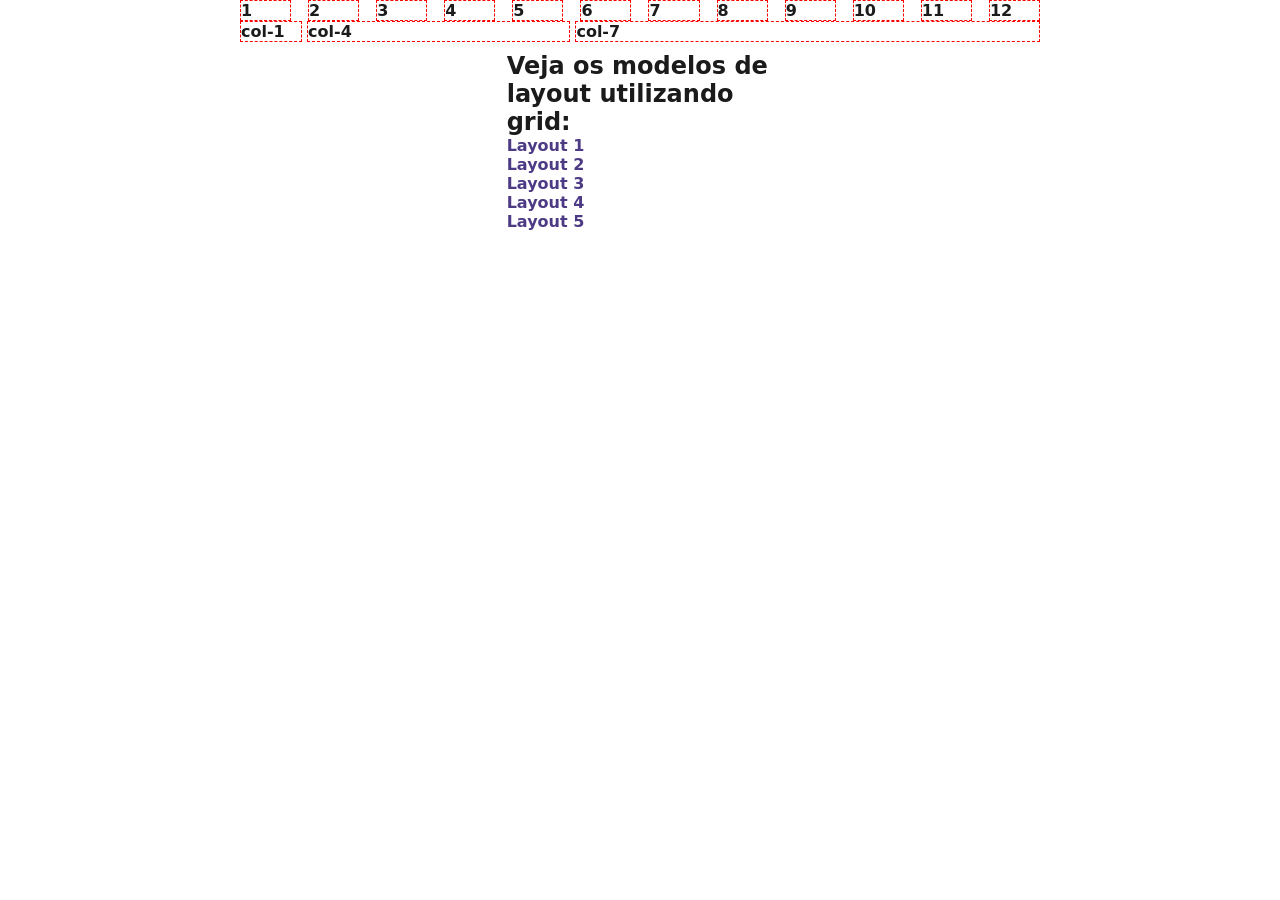
<file: index.html>
<!DOCTYPE html>
<html lang="pt-BR">
<head>
    <meta charset="UTF-8">
    <meta name="viewport" content="width=device-width, initial-scale=1.0">
    <title>Grid Layout</title>
    <link rel="stylesheet" href="grids.css">
    <link rel="stylesheet" href="style.css">
    <link rel="shortcut icon" href="favicon.png" type="image/x-icon">

    <style>
        .bd > [class*="col-"]{
            border: 1px dashed red
        }
    </style>
</head>
<body>
    <div class="container letra">
        
        <div class="row gap-3 bd">
            
            <div class="col-1">1</div>
            <div class="col-1">2</div>
            <div class="col-1">3</div>
            <div class="col-1">4</div>
            <div class="col-1">5</div>
            <div class="col-1">6</div>
            <div class="col-1">7</div>
            <div class="col-1">8</div>
            <div class="col-1">9</div>
            <div class="col-1">10</div>
            <div class="col-1">11</div>
            <div class="col-1">12</div>

        </div>

        <div class="row letra gap-1 bd">

            <div class="col-1">col-1</div>
            <div class="col-4">col-4</div>
            <div class="col-7">col-7</div>

        </div>

        <!--Apresentação de modelos-->
        <div class="row" style="margin-top: 10px;">
            <div class="offset-4 col-4"><h2>Veja os modelos de layout utilizando grid:</h2></div>
        </div>

        <div class="row">
            <div class="offset-4 col-4 me">
                <a href="layout1.html">Layout 1</a>
                <a href="layout2.html">Layout 2</a>
                <a href="layout3.html">Layout 3</a>
                <a href="layout4.html">Layout 4</a>
                <a href="layout5.html">Layout 5</a>
            </div>
        </div>

    </div>
</body>
</html>
</file>
<file: grids.css>
* {
  margin: 0;
  padding: 0;
  box-sizing: border-box;
}

.container {
  width: 800px;
  margin: 0 auto;
}

.container2 {
  width: 1300px;
  margin: 0 auto;
}

.row {
  display: grid;
  grid-template-columns: repeat(12, 1fr);
  align-items: start;
}

.col-1 {
  grid-column-end: span 1;
}
.col-2 {
  grid-column-end: span 2;
}
.col-3 {
  grid-column-end: span 3;
}
.col-4 {
  grid-column-end: span 4;
}
.col-5 {
  grid-column-end: span 5;
}
.col-6 {
  grid-column-end: span 6;
}
.col-7 {
  grid-column-end: span 7;
}
.col-8 {
  grid-column-end: span 8;
}
.col-9 {
  grid-column-end: span 9;
}
.col-10 {
  grid-column-end: span 10;
}
.col-11 {
  grid-column-end: span 11;
}
.col-12 {
  grid-column-end: span 12;
}

.offset-1 {
  grid-column-start: 2;
}
.offset-2 {
  grid-column-start: 3;
}
.offset-3 {
  grid-column-start: 4;
}
.offset-4 {
  grid-column-start: 5;
}
.offset-5 {
  grid-column-start: 6;
}
.offset-6 {
  grid-column-start: 7;
}
.offset-7 {
  grid-column-start: 8;
}
.offset-8 {
  grid-column-start: 9;
}
.offset-10 {
  grid-column-start: 11;
}
.offset-11 {
  grid-column-start: 12;
}
.offset-12 {
  grid-column-start: 13;
}

/* ESPAÇAMENTO */
.gap-1 {
    gap: 5px;
}

.gap-2 {
    gap: 10px;
}

.gap-3 {
    gap: 17px;
}
</file>
<file: style.css>
.letra {
    font-weight: 600;
    color: #1b1b1b;
    font-family: system-ui, -apple-system, BlinkMacSystemFont, 'Segoe UI', Roboto, Oxygen, Ubuntu, Cantarell, 'Open Sans', 'Helvetica Neue', sans-serif;
}

.topo {
    padding: 15px;
    text-align: center;
    background-color: #f72e0a;
    margin-bottom: 10px;
}

#topoMenu {
    margin-bottom: 0px;
}

.menu {
    display: flex;
    justify-content: center;
    align-items: center;
    height: 30px;
    gap: 20px;
    background-color: #f7b80a;
    margin-bottom: 10px;
}

.menu a {
    text-decoration: none;
    color: #1b1b1b;
}

.main {
    height: 400px;
    margin-bottom: 10px;
    background-color: #e5ecf0;
}

.card {
    height: 100px;
    margin-bottom: 10px;
    background-color: #47eb62;
}

.rodape {
    background-color: #bec4c7;
    padding: 15px;
}

.icon {
    font-size: 20px;
    cursor: pointer;
}

.abg {
    position: absolute;
    display: flex;
    margin-top: 5px;
}

/*links*/
.me {
    display: flex;
    flex-direction: column;
}

.me a {
    text-decoration: none;
    color: #4d3a85;
}

.rev {
    display: flex;
    flex-direction: column;
}

.post {
    height: 156px;
    width: 100%;
    margin-bottom: 17px;
}

.main2 {
    height: 501px;
    margin-bottom: 17px;
}

/*LAYOUT 5*/
.header {
    background-color: #181818;
    width: 100%;
    position: fixed;
    top: 0;
    left: 0;
    z-index: 1000;
}

#topoLayout5 {
    background-color: #00000000;
    color: white;
    padding-top: 10px;
    padding-bottom: 2px;
}

#espacoHEADER {
    margin-top: 217px;
}

.propaganda {
    display: flex;
    justify-content: center;
}

.assine {
    background-color: #006f01;
    color: white;
    border: none;
    border-radius: 7px;
    padding: 6px 18px;
    font-family: Poppins;
    font-size: 12px;
    margin-left: 2px;
}

.assine:hover {
    background-color: #139128;
    cursor: pointer;
}

.clube {
    background-color: #181818;
    color: white;
    border: 1px solid #383838;
    border-radius: 7px;
    padding: 6px 16px;
    font-family: Poppins;
    font-size: 12px;
    margin-left: 10px;
}

.clube:hover {
    background-color: #242424;
    border: 1px solid #424242;
    cursor: pointer;
}

.busca {
    background-color: #181818;
    border-radius: 50%;
    width: 32px;
    height: 32px;
    border: none;
}

.busca:hover {
    background-color: #252525;
}

.men {
    display: flex;
    align-items: center;
    height: 42px;
    gap: 20px;
    background-color: #181818;
}

.menBORDER {
    background-color: #303030;
    height: 1px;
    width: 100%;
    position: absolute;
    margin-top: -43px;
}

.men a {
    text-decoration: none;
    color: #aeb2b6;
    font-size: 12px;
}

.men a:hover {
    color: #ffffff;
}

.rodape2 {
    margin-top: 30px;
    padding-top: 50px;
    padding-bottom: 100px;
    background-color: #1f2936;
    color: #aeb2b6;
    width: 100%;
}

.footerAAA {
    font-size: 12px;
    display: flex;
    justify-content: start;
    gap: 15px;
}

.footerAAA p:hover {
    cursor: pointer;
    color: #ffffff;
}

#bord1 {
    box-shadow: inset 3px 0 0 #064add;
    padding-left: 10px;
    background:
        radial-gradient(circle at top right, #064add36, transparent 10rem),
        #ffffff;
}

#bord2 {
    box-shadow: inset 4px 0 0 #148e6a;
    padding-left: 10px;
    background:
        radial-gradient(circle at top right, #148e6a36, transparent 10rem),
        #ffffff;
}

#bord3 {
    box-shadow: inset 3px 0 0 #6a39c0;
    padding-left: 10px;
    background:
        radial-gradient(circle at top right, #6a39c036, transparent 10rem),
        #ffffff;
}

.card2 {
    height: 100px;
    margin-top: 25px;
    margin-bottom: 17px;
    filter: drop-shadow(0 5px 8px rgba(0, 0, 0, 0.15));
    border-radius: 10px;
    display: flex;
    align-items: center;
    justify-content: center;
}

.botao {
    background-color: #5b1c80;
    color: white;
    border: none;
    border-radius: 6px;
    padding: 5px 10px;
    font-family: Poppins;
    font-weight: lighter;
}

.botao:hover {
    background-color: #7623a7;
}

/*============================ FONTES ============================*/
@font-face {
  font-family: "Poppins";
  src: url(fontes/poppins.medium.ttf);
}
/*================================================================*/


.news-card {
  position: relative;
  width: 100%;
  height: 100%;
  overflow: hidden;
  background-color: #222;
  border-radius: 10px;
}

.news-card:hover {
    cursor: pointer;
}

/* Imagem de fundo */
.news-card__image {
  width: 100%;
  height: 100%;
  display: block;
  object-fit: cover;
  object-position: center;
}

/* Camada de gradiente e conteúdo */
.news-card__overlay {
  position: absolute;
  inset: 0;

  display: flex;
  flex-direction: column;
  justify-content: flex-end;
  align-items: flex-start;
  gap: 12px;

  padding: 16px;
  color: white;

  background: linear-gradient(
    to top,
    rgba(0, 0, 0, 0.95) 0%,
    rgba(0, 0, 0, 0.65) 30%,
    rgba(0, 0, 0, 0.20) 65%,
    rgba(0, 0, 0, 0) 100%
  );
}

/* Etiqueta de gênero */
.news-card__category {
  display: inline-block;
  background-color: #0d771f;
  color: white;

  font-size: 10px;
  font-weight: 700;
  text-transform: uppercase;
  letter-spacing: 0.5px;

  padding: 4px 8px;
  border-radius: 4px;
}

/* Área de texto */
.news-card__content h2 {
  margin: 0 0 8px;
  font-size: 14px;
  line-height: 1.2;
  font-weight: 700;
}

.news-card__content h1 {
  margin: 0 0 8px;
  line-height: 1.2;
  font-weight: 700;
}

.carrossel {
    height: 24px;
    width: 135px;
    right: 0;
    margin-right: 20px;
    margin-bottom: 5px;
    position: absolute;
    display: flex;
    align-items: center;
    justify-content: space-between;
}

.circulo {
    background-color: #ffffff4d;
    border-radius: 50%;
    height: 24px;
    width: 24px;
    color: #dfdfdf;
    display: flex;
    justify-content: center;
    align-items: center;
    font-size: 10px;
}

.circulo:hover {
    background-color: #ffffff50;
}

.circulo2 {
    background-color: #ffffff4d;
    border-radius: 50%;
    height: 8px;
    width: 8px;
}

.circulo3 {
    background-color: #0d771f;
    border-radius: 50px;
    height: 8px;
    width: 22px;
}

.jk {
    display: flex;
    width: 92%;
    height: 70px;
    align-items: center;
}

.kkj {
    justify-content: flex-start;
    align-items: center;
}

#bord1,
#bord2,
#bord3:hover {
    cursor: pointer;
}

.quad {
    display: flex;
    align-items: center;
    justify-content: center;
    font-size: 20px;
    width: 50px;
    height: 50px;
    border-radius: 10px;
}

.ctn {
    height: 100%;
    width: 70%;
    display: flex;
    flex-direction: column;
    margin-left: 15px;
}

.ctn p {
    font-family: system-ui, -apple-system, BlinkMacSystemFont, 'Segoe UI', Roboto, Oxygen, Ubuntu, Cantarell, 'Open Sans', 'Helvetica Neue', sans-serif;
    font-weight: 700;
}

.ctnUP {
    font-size: 11px;
    letter-spacing: 1px;
    margin-bottom: 5px;
    margin-top: 5px;
}

.ctnTEXT {
    font-size: 18px;
}

.ctnDOWN {
    font-size: 12px;
    color: #00000069;
}

.ctnICON {
    display: flex;
    margin-left: auto;
    align-items: center;
    color: #00000071;
    font-size: 15px;
}

.agora {
    width: 100%;
    background-color: #eff0f4;
    border-top: 1px solid #dcdde1;
    border-bottom: 1px solid #dcdde1;
    margin-top: 17px;
    padding-bottom: 30px;
}

.secao {
    width: 100%;
    border-radius: 10px;
    display: flex;
    padding-top: 5px;
    padding-bottom: 5px;
}

.secao:hover {
    background-color: #0000000a;
    cursor: pointer;
}

.hora {
    display: flex;
    color: #6f6e7e;
    height: 100%;
    width: 60px;
    justify-content: center;
    font-size: 14px;
    margin-top: 4px;
}

.info {
    display: flex;
    flex-direction: column;
    margin-left: 8px;
    width: 100%;
    height: 100%;
}

.categoria {
  display: inline-block;
  background-color: #dde2e6;
  color: #505050;

  font-size: 9px;
  font-weight: 700;
  text-transform: uppercase;
  letter-spacing: 0.5px;

  padding: 1px 5px;
  border-radius: 4px;
}

/*impede que a categoria fique extremamente larga*/
.categoriaCTN {
    content: "";
}

.subtexto {
    color: #707176;
    font-size: 13px;
    font-family: system-ui, -apple-system, BlinkMacSystemFont, 'Segoe UI', Roboto, Oxygen, Ubuntu, Cantarell, 'Open Sans', 'Helvetica Neue', sans-serif;
}

.tituloP {
    font-size: 15px;
}

.agoraP {
    font-size: 14px;
    margin-top: 17px;
    margin-bottom: 17px;
}

.agoraP i {
    color: #fc0c0cb4;
    font-size: 12px;
    margin: 5px;
}

.atualizaP {
    font-size: 11px;
    color: #5c5d61;
    display: flex;
    justify-content: flex-end;
    margin-top: 17px;
    margin-bottom: 22px;
}
</file>
